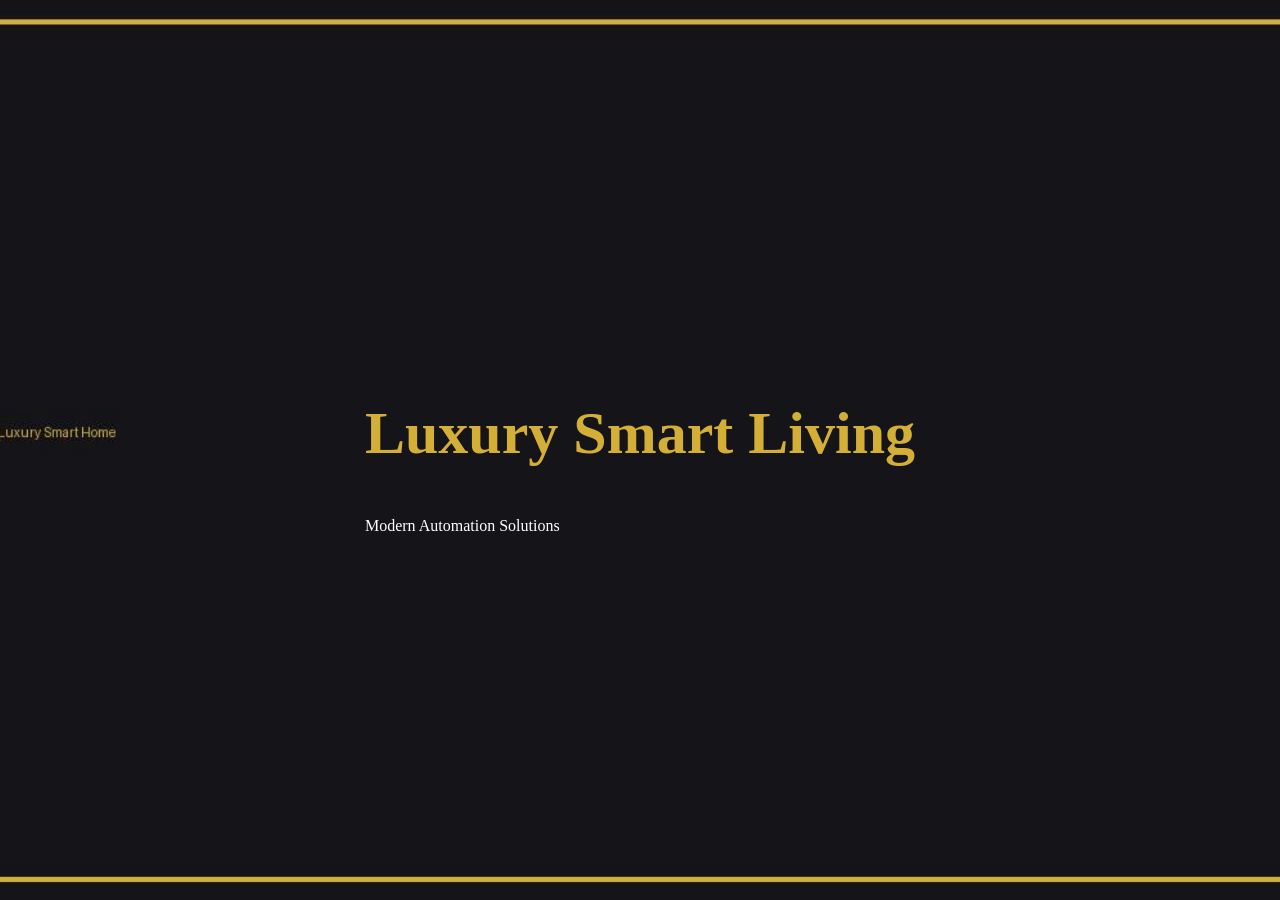
<file: index.html>
<!DOCTYPE html><html><head><meta charset='UTF-8'><meta name='viewport' content='width=device-width,initial-scale=1'><title>Saksham Infra Automation</title><link rel='stylesheet' href='css/style.css'></head><body><section class='hero'><div><h1>Luxury Smart Living</h1><p>Modern Automation Solutions</p></div></section></body></html>
</file>
<file: css/style.css>
body{margin:0;background:#0b0b0f;color:#fff;font-family:Segoe UI}.hero{height:100vh;background:url('../assets/hero.jpg') center/cover;display:flex;align-items:center;justify-content:center}h1{color:#d4af37;font-size:60px}
</file>
